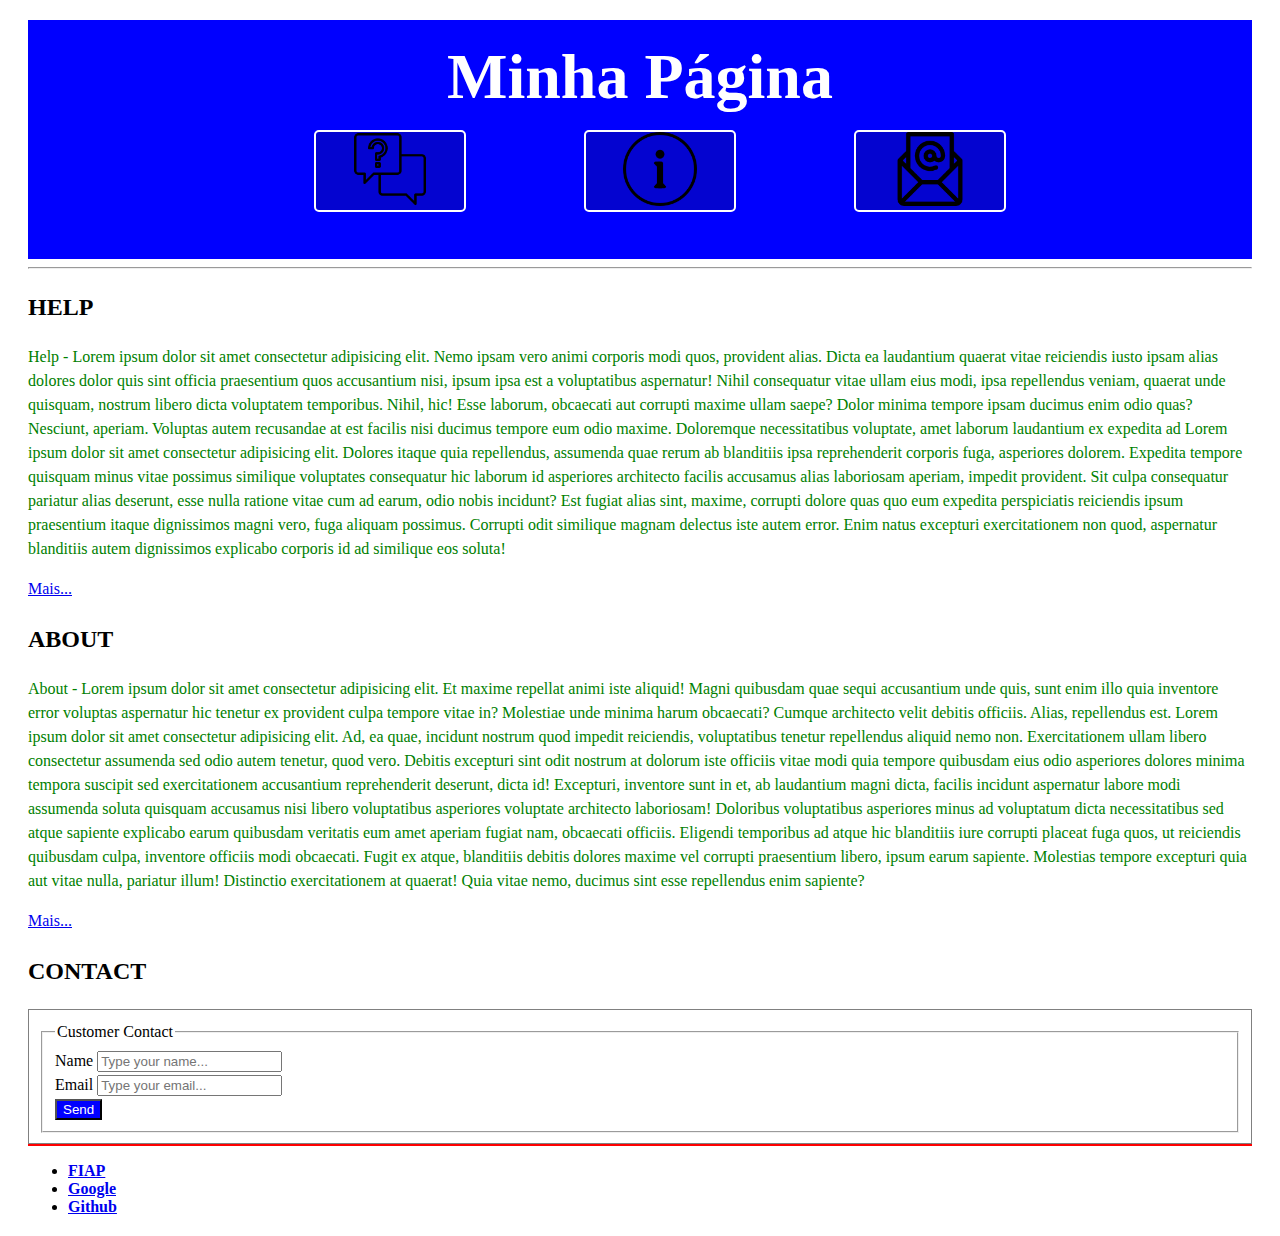
<file: index.html>
<!-- Este é um comentário em HTML. -->
<!DOCTYPE html>
<!-- Este é o DTD do HTML5. -->
<!-- Document Type Definition é a instrução que vai orientar o browser a carregar o conjunto correto de bibliotecas da versão do HTML em questão. -->

<html lang="pt-br">
  <!-- primeiro filho do html = head. -->
  <head>
    <!-- Os filhos do head são em sua maioria tags de metadados. Ex: meta. -->
    <meta charset="UTF-8" />
    <meta name="viewport" content="width:device-width,initial-scale=1.0" />
    <title>Página Básica</title>

    <link rel="stylesheet" href="./css/estilo.css">

  </head>
  <!-- segundo filho do html = body -->
  <body>
    <div class="container">
      <!-- O container é uma div que serve como contêiner geral para todo o conteúdo da página. -->
      <header id="cabecalho">
        <h1>Minha Página</h1>
        
        <nav id="menu">
          <ul>
            <li class="link">
              <a  href="./paginas/help.html">
                <img
                  src="./img/help.png"
                  alt="Caixa de texto com uma Interrogação."
                />
              </a>
            </li>
            <li class="link">
              <a href="./paginas/about.html">
                <img src="./img/about.png" alt="Letra i em um circulo." />
              </a>
            </li>
            <li class="link">
              <a href="#contact"> <img src="./img/contact.png" alt="Envelope de carta." /> </a>
            </li>
          </ul>
        </nav>
        
      </header> 

      <hr/>

      <section id="conteudo-principal">
        <div>
          <h2 class="subtitulo">HELP</h2>
          <p>
            Help - Lorem ipsum dolor sit amet consectetur adipisicing elit. Nemo
            ipsam vero animi corporis modi quos, provident alias. Dicta ea
            laudantium quaerat vitae reiciendis iusto ipsam alias dolores dolor
            quis sint officia praesentium quos accusantium nisi, ipsum ipsa est
            a voluptatibus aspernatur! Nihil consequatur vitae ullam eius modi,
            ipsa repellendus veniam, quaerat unde quisquam, nostrum libero dicta
            voluptatem temporibus. Nihil, hic! Esse laborum, obcaecati aut
            corrupti maxime ullam saepe? Dolor minima tempore ipsam ducimus enim
            odio quas? Nesciunt, aperiam. Voluptas autem recusandae at est
            facilis nisi ducimus tempore eum odio maxime. Doloremque
            necessitatibus voluptate, amet laborum laudantium ex expedita ad
            Lorem ipsum dolor sit amet consectetur adipisicing elit. Dolores
            itaque quia repellendus, assumenda quae rerum ab blanditiis ipsa
            reprehenderit corporis fuga, asperiores dolorem. Expedita tempore
            quisquam minus vitae possimus similique voluptates consequatur hic
            laborum id asperiores architecto facilis accusamus alias laboriosam
            aperiam, impedit provident. Sit culpa consequatur pariatur alias
            deserunt, esse nulla ratione vitae cum ad earum, odio nobis
            incidunt? Est fugiat alias sint, maxime, corrupti dolore quas quo
            eum expedita perspiciatis reiciendis ipsum praesentium itaque
            dignissimos magni vero, fuga aliquam possimus. Corrupti odit
            similique magnam delectus iste autem error. Enim natus excepturi
            exercitationem non quod, aspernatur blanditiis autem dignissimos
            explicabo corporis id ad similique eos soluta!
          </p>
          <a href="./paginas/help.html">Mais...</a>
        </div>
        <div>
          <h2 class="subtitulo">ABOUT</h2>
          <p>
            About - Lorem ipsum dolor sit amet consectetur adipisicing elit. Et
            maxime repellat animi iste aliquid! Magni quibusdam quae sequi
            accusantium unde quis, sunt enim illo quia inventore error voluptas
            aspernatur hic tenetur ex provident culpa tempore vitae in?
            Molestiae unde minima harum obcaecati? Cumque architecto velit
            debitis officiis. Alias, repellendus est. Lorem ipsum dolor sit amet
            consectetur adipisicing elit. Ad, ea quae, incidunt nostrum quod
            impedit reiciendis, voluptatibus tenetur repellendus aliquid nemo
            non. Exercitationem ullam libero consectetur assumenda sed odio
            autem tenetur, quod vero. Debitis excepturi sint odit nostrum at
            dolorum iste officiis vitae modi quia tempore quibusdam eius odio
            asperiores dolores minima tempora suscipit sed exercitationem
            accusantium reprehenderit deserunt, dicta id! Excepturi, inventore
            sunt in et, ab laudantium magni dicta, facilis incidunt aspernatur
            labore modi assumenda soluta quisquam accusamus nisi libero
            voluptatibus asperiores voluptate architecto laboriosam! Doloribus
            voluptatibus asperiores minus ad voluptatum dicta necessitatibus sed
            atque sapiente explicabo earum quibusdam veritatis eum amet aperiam
            fugiat nam, obcaecati officiis. Eligendi temporibus ad atque hic
            blanditiis iure corrupti placeat fuga quos, ut reiciendis quibusdam
            culpa, inventore officiis modi obcaecati. Fugit ex atque, blanditiis
            debitis dolores maxime vel corrupti praesentium libero, ipsum earum
            sapiente. Molestias tempore excepturi quia aut vitae nulla, pariatur
            illum! Distinctio exercitationem at quaerat! Quia vitae nemo,
            ducimus sint esse repellendus enim sapiente?
          </p>
          <a href="./paginas/about.html">Mais...</a>
        </div>
        <div id="contact">
          <h2 class="subtitulo">CONTACT</h2>
          <form>
            <fieldset>
              <legend>Customer Contact</legend>
              <div>
                <label for="idNm">Name</label>
                <input
                  type="text"
                  name="txtNm"
                  id="idNm"
                  placeholder="Type your name..."
                />
              </div>
              <div>
                <label for="idEmail">Email</label>
                <input
                  type="email"
                  name="txtEmail"
                  id="idEmail"
                  placeholder="Type your email..."
                />
              </div>
              <div>
                <button type="button">Send</button>
              </div>
            </fieldset>
          </form>
        </div>
      </section>

      <footer class="rodape">
        <nav>
          <ul>
            <li><a href="https://www.fiap.com.br" target="_blank"> FIAP</a></li>
            <li><a href="https://www.google.com" target="_blank">Google</a></li>
            <li><a href="https://github.com" target="_blank">Github</a></li>
          </ul>
        </nav>
      </footer>
    </div>
  </body>
</html>
</file>
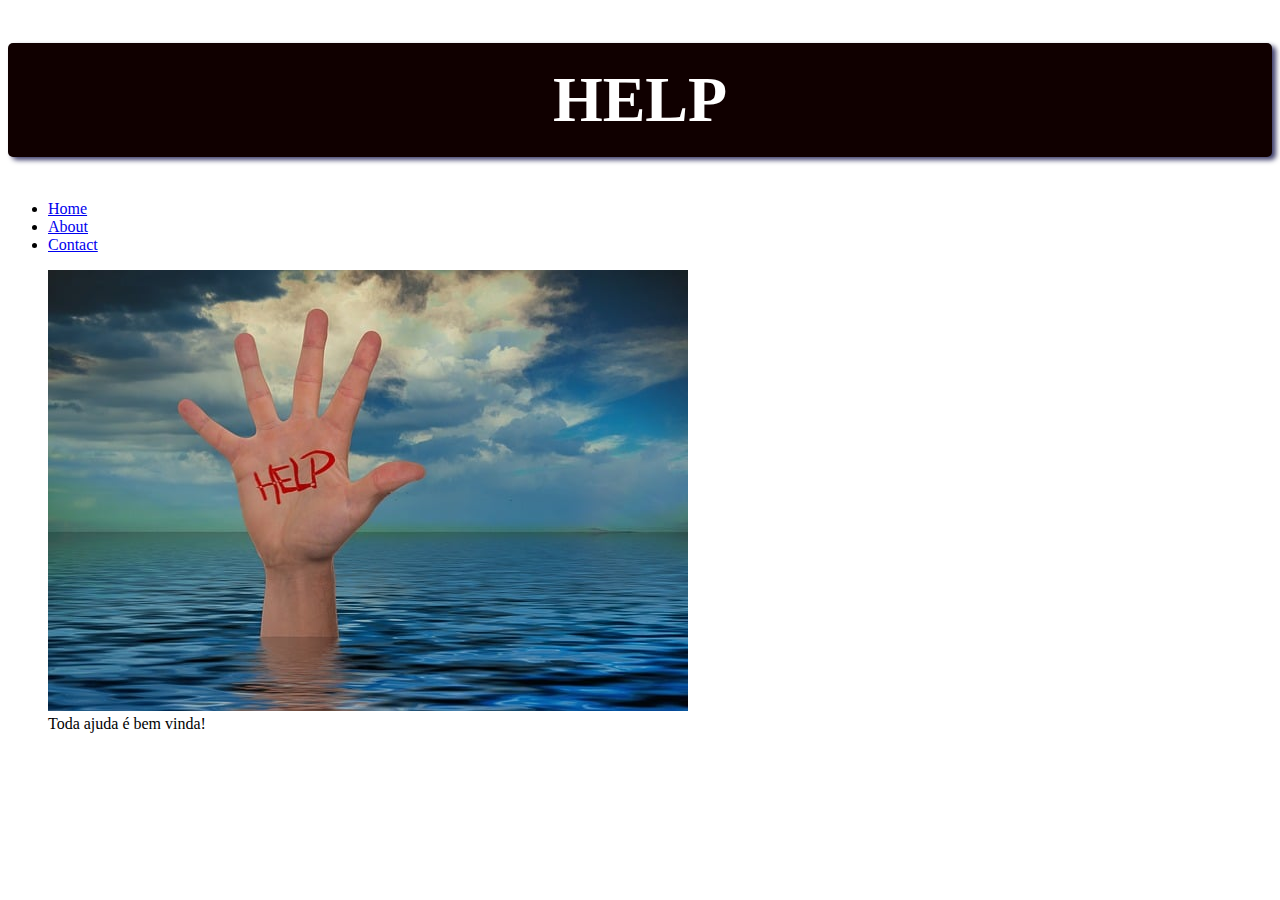
<file: paginas/help.html>
<!DOCTYPE html>
<html lang="pt-br">
  <head>
    <meta charset="UTF-8" />
    <meta name="viewport" content="width=device-width, initial-scale=1.0" />
    <title>HELP</title>
  </head>
  <body>
    <div class="container">
      <!-- O container é uma div que serve como contêiner geral para todo o conteúdo da página. -->
      <header class="cabecalho">
        <h1
          style="
            text-align: center;
            color: #fff;
            background-color: #100000;
            padding: 20px 0;
            box-shadow: 4px 3px 5px #41416d;
            border-radius: 5px;
            font-size: 64px;
          "
        >
          HELP
        </h1>
        <nav>
          <ul>
            <li><a href="../index.html"> Home </a></li>
            <li><a href="./about.html"> About </a></li>
            <li><a href="../index.html#contact"> Contact </a></li>
          </ul>
        </nav>
      </header>

      <section class="conteudo-help">
        <figure>
          <img src="../img/hand-792920_640.jpg" alt="Mão com texto help." />
          <figcaption>Toda ajuda é bem vinda!</figcaption>
        </figure>
      </section>
    </div>
  </body>
</html>
</file>
<file: css/estilo.css>
html{
    font-size: 16px;
}

#cabecalho{
    background-color:blue;
}

h1 {
    font-family:'Times New Roman', Times, serif;
    color: white;
    font-size: 4em;
    text-align: center;   
}

.subtitulo{
    font-family:'Times New Roman', Times, serif;  
}

nav {
    font-weight: bold;
}

.container{
    margin: 20px;
}

#conteudo-principal{
    line-height: 1.5;
}

#contact form{
    border: 1px solid gray;
    padding: 10px;
}

#contact button{
    background-color: blue;
    color: white;
}

p{
    color:green ;
}

footer {
    border-top: 2px solid red;
}

header {
    background-color: black;
    color :white;
    padding: 20px;
    text-align: center;
}

header {
    background-color: black; 
    color: white; 
    padding: 20px; 
    text-align: center; 
}

header h1 {
    margin: 0; 
}

header nav {
    margin-top: 10px; 
}

header nav a {
    color: white; 
    text-decoration: none; 
    margin: 0 10px; 
}

header nav a:hover {
    text-decoration: underline; 
}

/*Seletores de classe*/
.link {
    display: inline-block;
    margin: 0 5% 1% 5%;
    border: solid 2px white;
    background-color: rgba(19, 18, 18, 0.2);
    border-radius: 5px;
    transition: background-color 0.3s ease-in;
    &:hover{
        background-color: rgb(241, 237, 237);
    }

 a {
    text-decoration: none;
    color: red;
        img{
            display: inline-block;
            width: 50%;
        }
    }
}

#menu{
    text-align: center;
}
</file>
